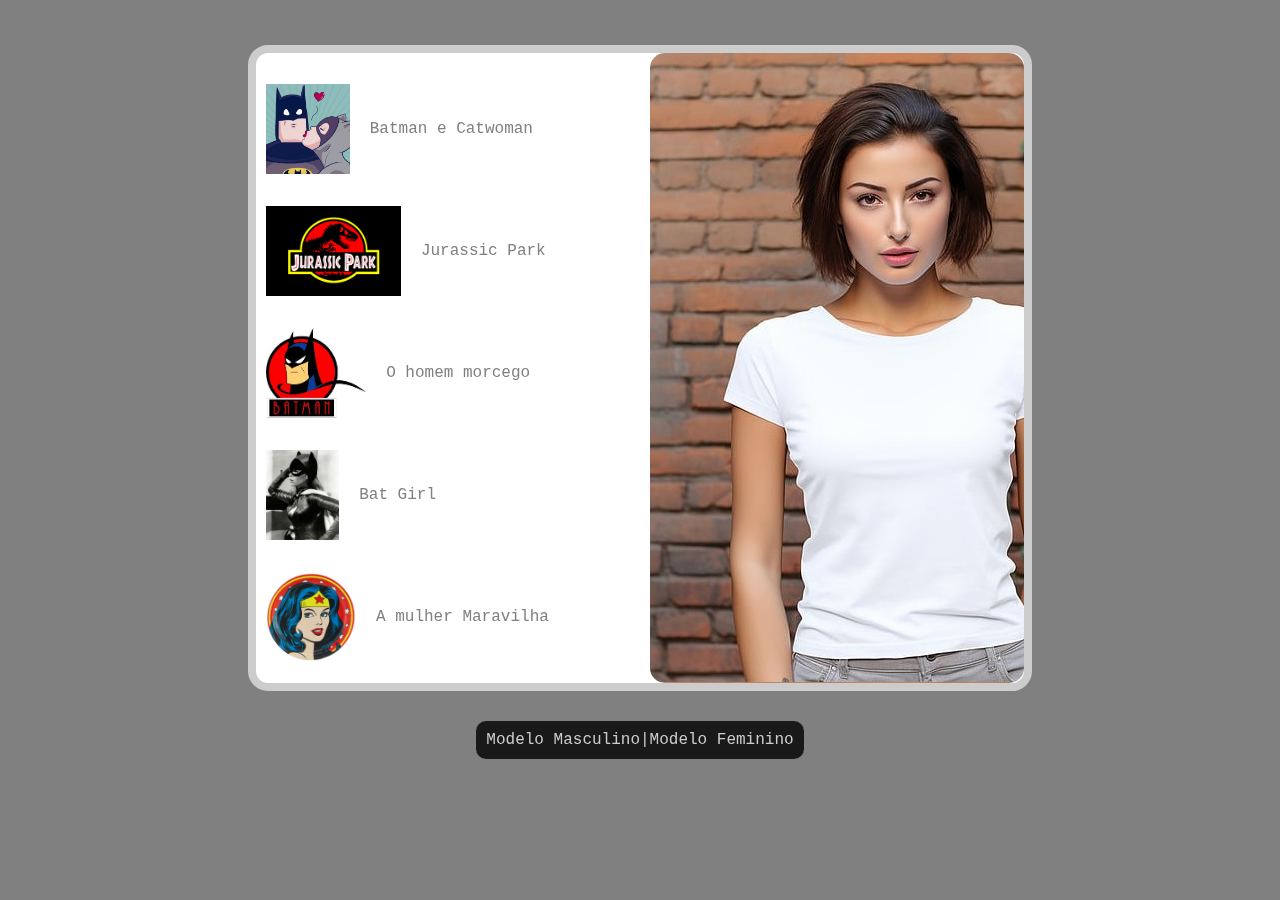
<file: index.html>
<!DOCTYPE html>
<html lang="en">
<head>
    <meta charset="UTF-8">
    <meta name="viewport" content="width=device-width, initial-scale=1.0">
    <link rel="stylesheet" href="css/estilos.css">
    
    <title>Botoes</title>
</head>
<body>
    <div class="container">

<div class="bot_estampas">
    <p ><img src="img/batlover.jpg" alt=""><a href="#" onclick="mudaEstampa('bat')">Batman e Catwoman</a></p>
    <p ><img src="img/dino.png" alt=""><a href="#" onclick="mudaEstampa('dino')">Jurassic Park</a></p>
    <p ><img src="img/homem_bat.jpg" alt=""><a href="#" onclick="mudaEstampa('batman')">O homem morcego</a></p>
    <p ><img src="img/mulher_bat.jpg" alt=""><a href="#" onclick="mudaEstampa('batgirl')">Bat Girl</a></p>
    <p ><img src="img/won_W.jpg" alt=""><a href="#" onclick="mudaEstampa('maravilha')">A mulher Maravilha</a></p>
   
</div>
<div class="modelos">
    
    <div class="estampa">
        
    </div>
</div>



    </div>
    <div class="botoes_sexo">
        <p><a href="#" onclick="mudaModel(1)">Modelo Masculino</a>|<a href="#" onclick="mudaModel(2)">Modelo Feminino</a></p>
    </div>
    
</body>
<script src="js/app.js" > </script>
</html>
</file>
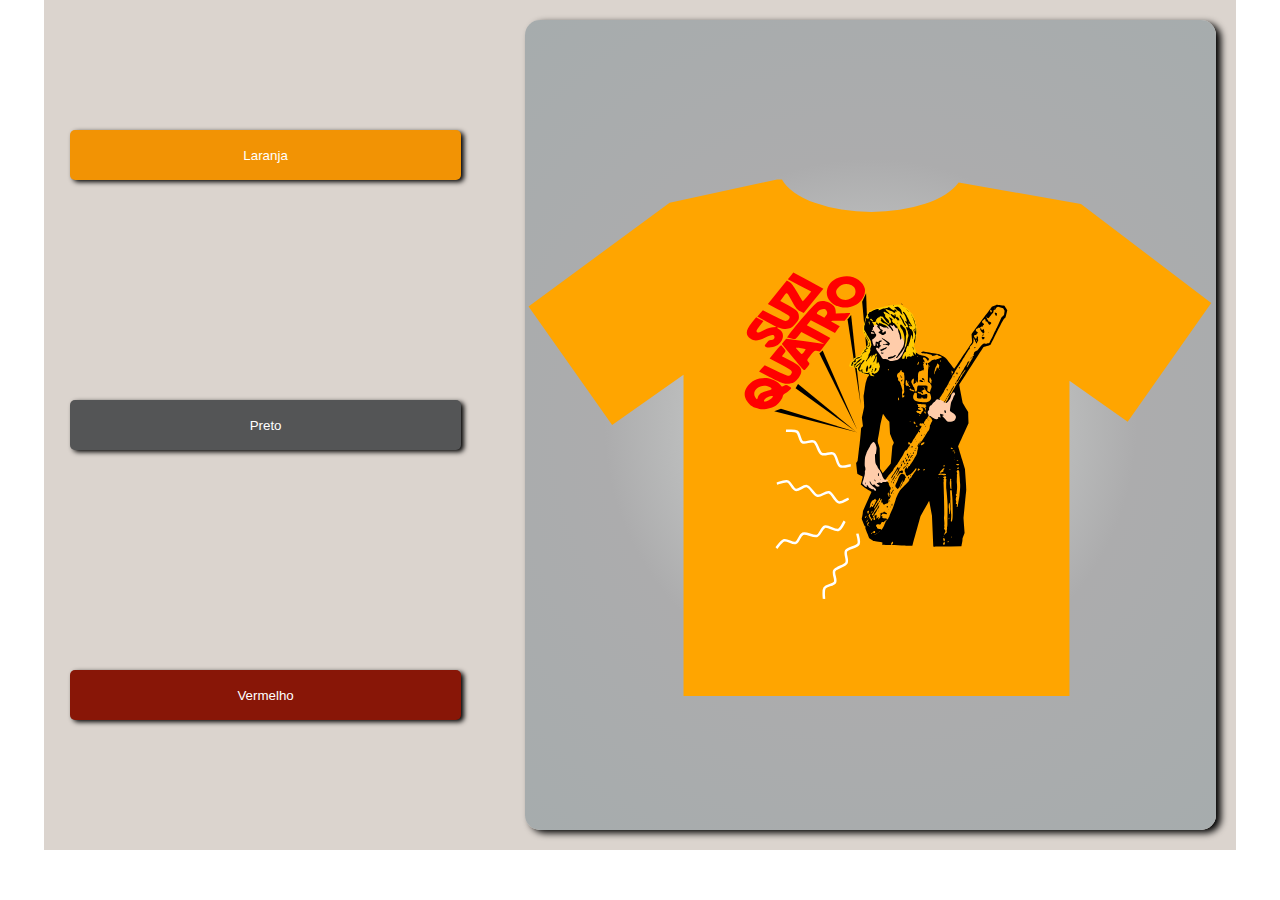
<file: botoes.html>
<!DOCTYPE html>
<html lang="en">
<head>
    <meta charset="UTF-8">
    <meta name="viewport" content="width=device-width, initial-scale=1.0">
    <link rel="stylesheet" href="estilos.css">
    
    <title>Botoes</title>
</head>
<body>
    <section id="painel">
        <div class="botoes">
            <button id="A" class="bt" onclick="mudaLaranja();">Laranja</button>
            <button id="B" class="bt" onclick="mudaPreto();">Preto</button>
            <button id="C" class="bt" onclick="mudaVermelho();">Vermelho</button>
        </div>
        <div id="caixa">
            <svg
           
            viewBox="0 0 180 180"
            version="1.1"
            id="svg1"
            inkscape:version="1.3.2 (091e20ef0f, 2023-11-25, custom)"
            sodipodi:docname="camiseta.svg"
            xmlns:inkscape="http://www.inkscape.org/namespaces/inkscape"
            xmlns:sodipodi="http://sodipodi.sourceforge.net/DTD/sodipodi-0.dtd"
            xmlns="http://www.w3.org/2000/svg"
            xmlns:svg="http://www.w3.org/2000/svg">
           
         
             <path
                id="camiseta"
                style="stroke-width:2.19168;stroke-dasharray:8.7667, 2.19168, "
                d="M 65.648698,26.043909 37.664856,32.143997 0.93068404,59.108515 22.687588,90.018949 41.280058,76.933094 V 160.5539 H 141.79221 V 78.489262 L 156.95069,89.158187 178.7076,58.247752 144.77996,32.422612 112.93628,26.877489 A 24.054368,11.241094 0 0 1 90.209876,34.511093 24.054368,11.241094 0 0 1 66.914925,26.043909 Z"
                inkscape:export-filename="camiseta.svg"
                inkscape:export-xdpi="96"
                inkscape:export-ydpi="96"
                inkscape:label="camisa" />
         
         </svg>

         <img src="susy_stampa.svg" id="estampa">
         

        </div>
    </section>
    <script src="opcoes.js" type="text/javascript"></script>
</body>
</html>
</file>
<file: css/estilos.css>
*{
    margin: 0;
    padding: 0;
    
}

body{
    display: flex;
   flex-direction: column;
   align-items: center;
    justify-content: space-around;
    background-color: gray;
   
}
.container{
    width: 60vw;
height: 70vh;
background-color: #fff;
border: 8px solid #ccc;
    display: flex;
    flex-direction: row;
    flex-wrap: nowrap;
    justify-content: space-around;
    margin-top: 5vh;
    border-radius: 20px;
}
.bot_estampas{
    width: 50%;
    display: flex;
    flex-direction: column;
    justify-content: space-around;
   
 
    padding: 10px;
   
}
.bot_estampas p {
    width: 80%;
    height: 10vh;
  
    margin-top: 10px;
    display: flex;
    flex-direction: row;
    align-items: center;
 
}
.bot_estampas img{
    height: 10vh;
    margin-right: 20px;
}
.bot_estampas a{
    text-decoration: none;
    color: gray;
    font-family: 'Courier New', Courier, monospace;
}
.modelos{
width: 50%;
height: auto;
background-color: #ccc;
background-image: url('/img/modelo_F.jpg');
display: flex;
flex-direction: column;
align-items: center;
justify-content: space-around;
border-radius: 15px;
}

.modelos h1{ 
    font-family:'Courier New', Courier, monospace;
    color: ;
    }

.estampa{
    height: 35%;
    width: 30%;
    
    margin-top: 220px;
    margin-left: 40px;
  mix-blend-mode: multiply;
    background-size: contain;
    background-repeat: no-repeat;
    
  
}

.botoes_sexo{
    background-color: #1a1919;
    padding: 10px;
    border-radius: 10px;
    margin: 30px;
}
.botoes_sexo p,a{
   text-decoration: none;
   font-family: 'Courier New', Courier, monospace;
   color: #ccc;
}

@keyframes fade{
    from{
        opacity: 0%;
    }
    to{
        opacity: 100%;
    }
}
</file>
<file: estilos.css>
*{
    margin: 0;
    padding: 0;
}

#painel{
    display:flex;
    width: 90%;
    height: 90vh;
    margin-left: auto;
    margin-right: auto;
    background-color: rgb(219, 212, 206);
    justify-content: space-between;
    padding: 20px;

}

#caixa{
    background: rgb(224,228,225);
    background: radial-gradient(circle, rgba(224,228,225,1) 0%, rgba(172,172,173,1) 50%, rgba(166,172,173,1) 100%);
    width: 60%;
    height: 90vh;
    border-radius: 15px;
 box-shadow: 5px 3px 7px #000;
    display: flex;
    justify-content: center;
}

.botoes{
    display:flex;
    width: 35%;
   
    flex-direction: column;
    justify-content: space-around;
}

.bt{
    width: 97%;
    height: 50px;
 
    border-radius: 5px;
    color:#fff;
    border:none;
    box-shadow: #000 3px 2px 5px;
    margin-left: auto;
    margin-right: auto;
}

.bt:hover{
    background-color: #000;
    color:#fff;
    width: 100%;
    height: 53px;
    cursor:pointer;

}

.bt:active{
    background-color: #000;
    color:#fff;
    width: 80%;
    height: 45px;
    cursor:pointer;

}

#camiseta  {
    fill: orange ;
    width: 90%;
    height: 90%;
}

#A{
    background-color: #f29304;
}
#B{
    background-color: #545556;
}
#C{
    background-color: #881607;
}

#estampa {
    width: 45vw;
    height: 45vh;
    margin-top: 25vh;

  position: fixed;
  
  
}

@keyframes aparece {
    from{
        opacity: 0%;
    }
    to{
        opacity: 100%;
    }
}
</file>
